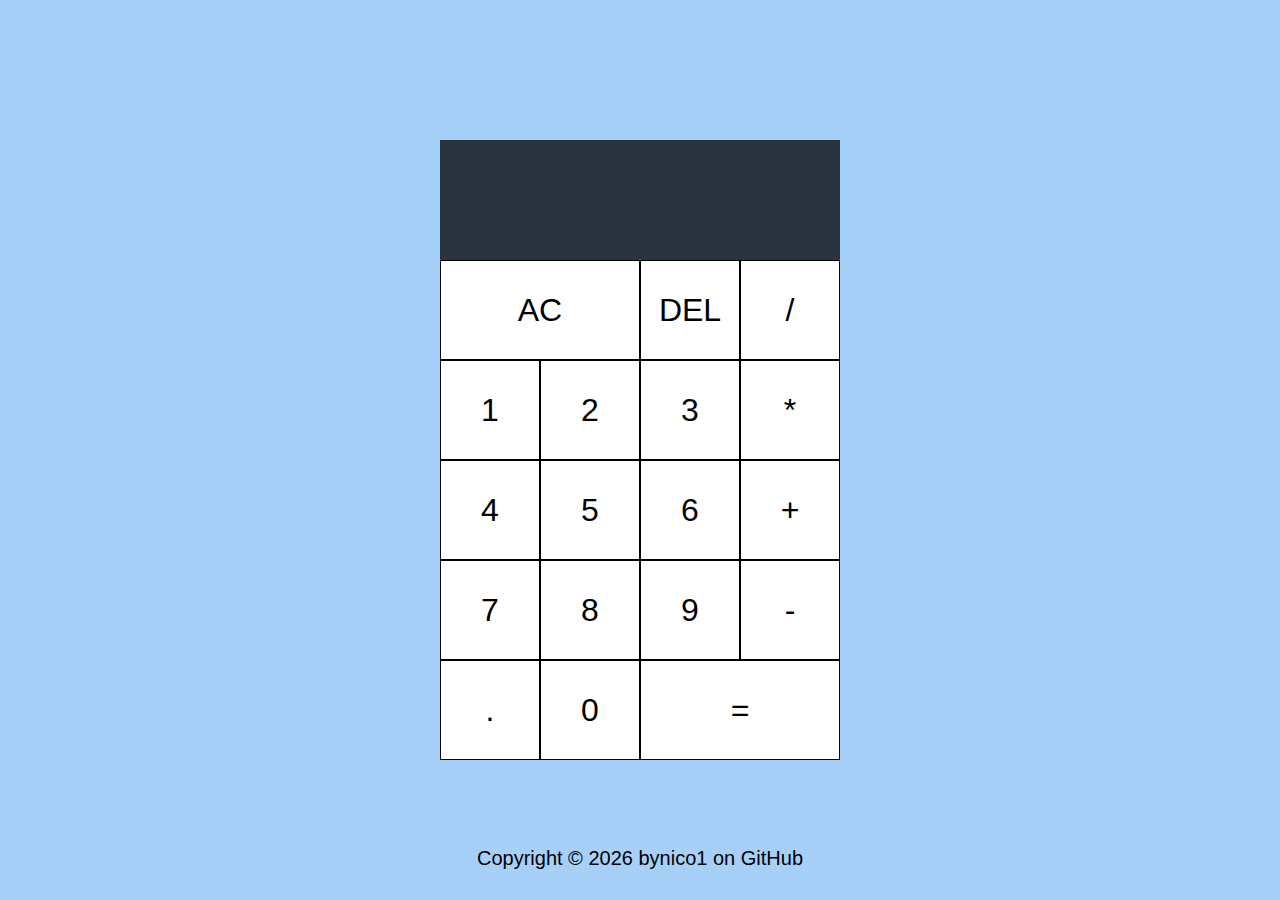
<file: index.html>
<!DOCTYPE html>
<html lang="en">

<head>
    <meta charset="UTF-8">
    <meta name="viewport" content="width=device-width, initial-scale=1.0">
    <title>Calculator</title>
    <link rel="stylesheet" href="style.css">
</head>

<body>

    <div class="calculator-grid">
        <div class="output">
        </div>
        <button data-all-clear class="span-two">AC</button>
        <button data-delete>DEL</button>
        <button data-operation>/</button>
        <button data-number>1</button>
        <button data-number>2</button>
        <button data-number>3</button>
        <button data-operation>*</button>
        <button data-number>4</button>
        <button data-number>5</button>
        <button data-number>6</button>
        <button data-operation>+</button>
        <button data-number>7</button>
        <button data-number>8</button>
        <button data-number>9</button>
        <button data-operation>-</button>
        <button data-number class="dot">.</button>
        <button data-number>0</button>
        <button data-equals class="span-two">=</button>
    </div>
    <footer class="footer">
        <p>
            Copyright ©
            <script>
                document.write(new Date().getFullYear())
            </script>
            bynico1 on GitHub
        </p>
    </footer>

    <script src="main.js"></script>
</body>

</html>
</file>
<file: style.css>
*,
*::before,
*::after {
  box-sizing: border-box;
  font-family: Gotham Rounded, sans-serif;
  font-weight: normal;
}

body {
  padding: 0;
  margin: 0;
  background: #a7d0f9;
}

.calculator-grid {
  display: grid;
  place-content: center;
  min-height: 100vh;
  grid-template-columns: repeat(4, 100px);
  grid-template-rows: minmax(120px, auto) repeat(5, 100px);
}

.calculator-grid > button {
  cursor: pointer;
  font-size: 2rem;
  border: 1px solid rgb(0, 0, 0);
  outline: none;
  background-color: rgb(255, 255, 255);
}

.calculator-grid > button:hover {
  background-color: rgba(255, 255, 255, 0.9);
}

.span-two {
  grid-column: span 2;
}

.output {
  grid-column: 1 / -1;
  background-color: rgba(0, 0, 0, 0.75);
  display: flex;
  align-items: flex-end;
  justify-content: space-around;
  flex-direction: column;
  padding: 10px;
  word-wrap: break-word;
  word-break: break-all;
  color: white;
  font-size: 2.5rem;
}

.footer {
  position: absolute;
  bottom: 0;
  left: 0;
  display: flex;
  align-items: center;
  justify-content: center;
  gap: 10px;
  width: 100%;
  padding: 10px;
  font-size: 20px;
}

.fa-github {
  color: var(--font);
  font-size: 24px;
  transition: transform 0.3s ease-in-out;
}

.fa-github:hover {
  transform: rotate(360deg) scale(1.2);
}
</file>
